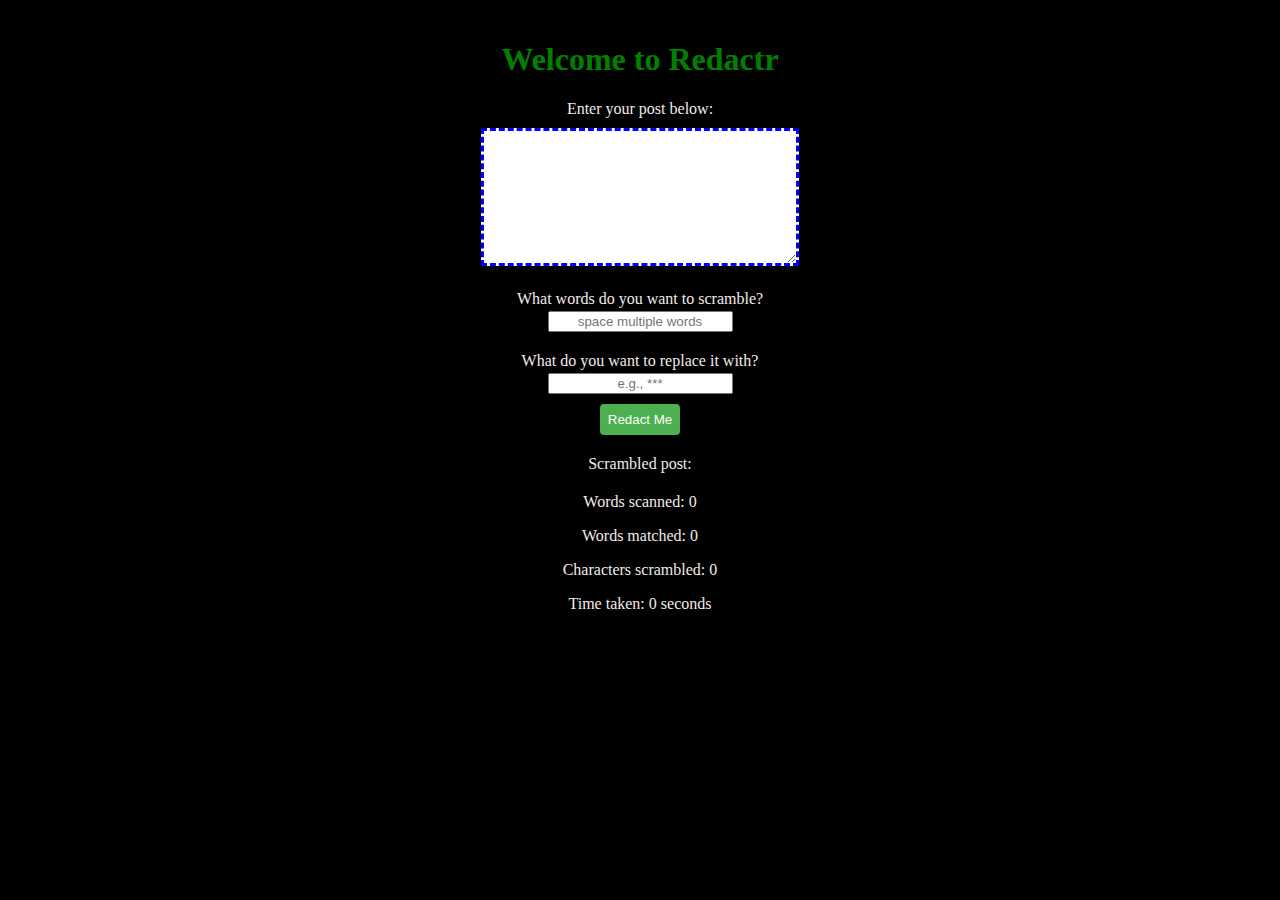
<file: index.html>
<!DOCTYPE html>
<html lang="en">
  <head>
    <meta charset="UTF-8" />
    <meta name="viewport" content="width=device-width, initial-scale=1.0" />
    <meta http-equiv="X-UA-Compatible" content="ie=edge" />
    <title>Redactr</title>
    <link rel="stylesheet" href="index.css" type="text/css" media="all" />
  </head>

  <body class="container">
    <header>
      <h1>Welcome to Redactr</h1>
    </header>

    <main>
      <p id="p1">Enter your post below:</p>
      <textarea id="post" rows="8" cols="40"></textarea> <br />
      <p id="p2">
        What words do you want to scramble?
        <br />
        <input type="text" id="selection" placeholder="space multiple words" />
      </p>
      <p id="p2">
        What do you want to replace it with?
        <br />
        <input type="text" id="scrambler" placeholder="e.g., ***" />
      </p>
      <button onclick="word_scrambler()">Redact Me</button>
      <div id="scrambled">
        <p>Scrambled post:</p>
        <div id="output"></div>
      </div>

      <div id="stats">
        <p>Words scanned: <span id="wordsScanned">0</span></p>
        <p>Words matched: <span id="wordsMatched">0</span></p>
        <p>Characters scrambled: <span id="charactersScrambled">0</span></p>
        <p>Time taken: <span id="timeTaken">0</span> seconds</p>
      </div>
    </main>

    <script src="index.js" type="text/javascript" charset="utf-8"></script>
  </body>
</html>
</file>
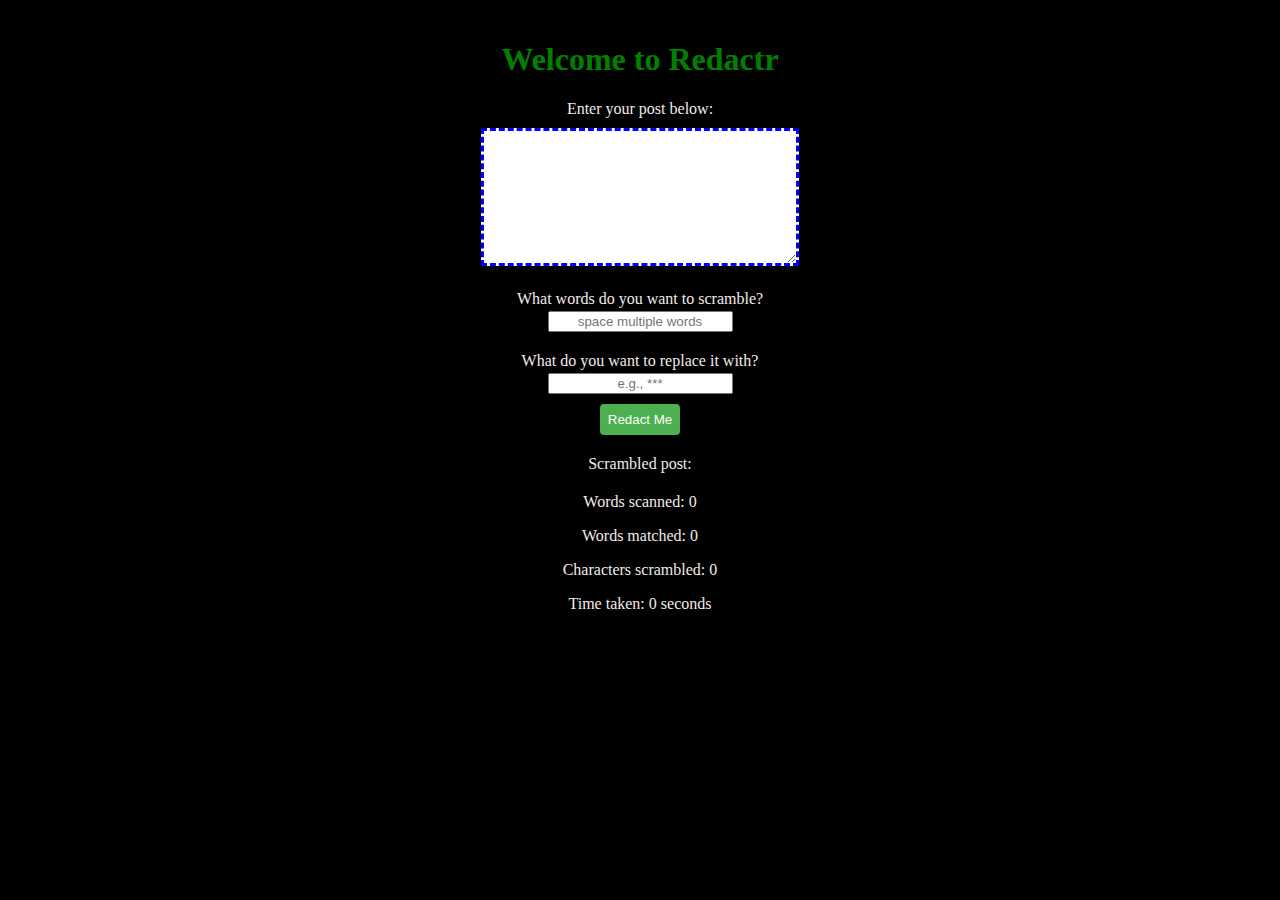
<file: redactr.html>
<!DOCTYPE html>
<html lang="en">
  <head>
    <meta charset="UTF-8" />
    <meta name="viewport" content="width=device-width, initial-scale=1.0" />
    <meta http-equiv="X-UA-Compatible" content="ie=edge" />
    <title>Redactr</title>
    <link rel="stylesheet" href="redactr.css" type="text/css" media="all" />
  </head>

  <body class="container">
    <header>
      <h1>Welcome to Redactr</h1>
    </header>

    <main>
      <p id="p1">Enter your post below:</p>
      <textarea id="post" rows="8" cols="40"></textarea> <br />
      <p id="p2">
        What words do you want to scramble?
        <br />
        <input type="text" id="selection" placeholder="space multiple words" />
      </p>
      <p id="p2">
        What do you want to replace it with?
        <br />
        <input type="text" id="scrambler" placeholder="e.g., ***" />
      </p>
      <button onclick="word_scrambler()">Redact Me</button>
      <div id="scrambled">
        <p>Scrambled post:</p>
        <div id="output"></div>
      </div>

      <div id="stats">
        <p>Words scanned: <span id="wordsScanned">0</span></p>
        <p>Words matched: <span id="wordsMatched">0</span></p>
        <p>Characters scrambled: <span id="charactersScrambled">0</span></p>
        <p>Time taken: <span id="timeTaken">0</span> seconds</p>
      </div>
    </main>

    <script src="redactr.js" type="text/javascript" charset="utf-8"></script>
  </body>
</html>
</file>
<file: index.css>
.container {
    max-width: 50rem;
    margin: 0 auto;
    padding: 20px;
    text-align: center;
    background-color: black;
}

header {
    color: green;
}

#p1, #p2, #stats, #scrambled {
    color: rgb(243, 234, 234);
    margin-bottom: 10px;
    margin-top: 20px;
    text-align: center;

}

textarea, .post {
    border: dashed blue 3px;
    font-family: fantasy;
    background-color: white;
    color: black;
    
}

#scrambled {
  margin-top: 20px;
  border: 4px;

}

input:placeholder-shown {
    margin-top: 3px;
    text-align: center;
}

button:hover {
  background-color: #45a049;
}

button {
  padding: 8px;
  background-color: #4CAF50;
  color: white;
  border: none;
  border-radius: 4px;
  cursor: pointer;
}

#output {
  font-weight: bold;
  color: #ff0000;
}
</file>
<file: redactr.css>
.container {
    max-width: 50rem;
    margin: 0 auto;
    padding: 20px;
    text-align: center;
    background-color: black;
}

header {
    color: green;
}

#p1, #p2, #stats, #scrambled {
    color: rgb(243, 234, 234);
    margin-bottom: 10px;
    margin-top: 20px;
    text-align: center;

}

textarea, .post {
    border: dashed blue 3px;
    font-family: fantasy;
    background-color: white;
    color: black;
    
}

#scrambled {
  margin-top: 20px;
  border: 4px;

}

input:placeholder-shown {
    margin-top: 3px;
    text-align: center;
}

button:hover {
  background-color: #45a049;
}

button {
  padding: 8px;
  background-color: #4CAF50;
  color: white;
  border: none;
  border-radius: 4px;
  cursor: pointer;
}

#output {
  font-weight: bold;
  color: #ff0000;
}
</file>
